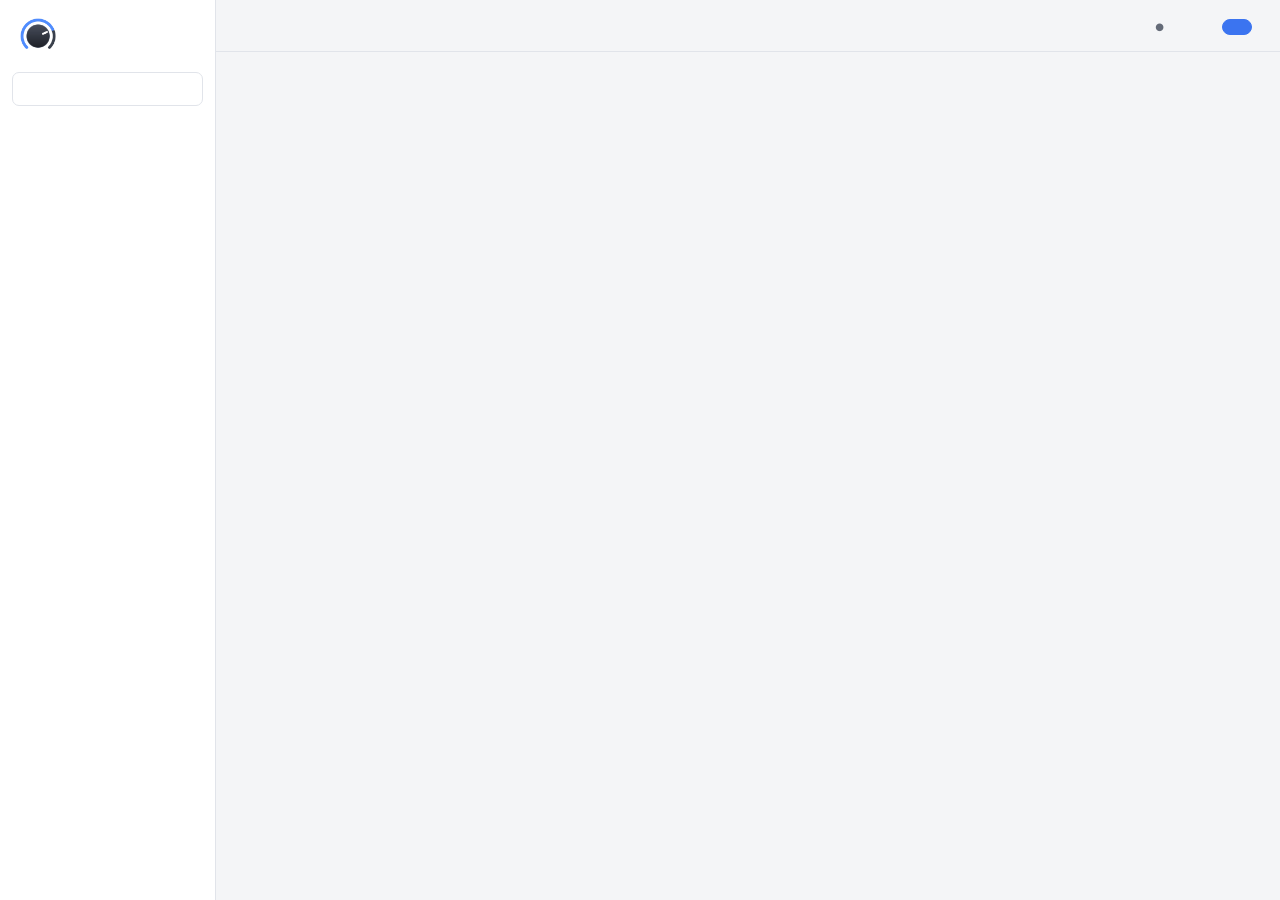
<file: crates/knob-settings/ui/index.html>
<!doctype html>
<html lang="en">
<head>
  <meta charset="utf-8">
  <meta name="viewport" content="width=device-width, initial-scale=1">
  <title>AK820 MAX Ultra Toolbox</title>
  <link rel="stylesheet" href="styles.css">
</head>
<body>
  <!-- Text marked with data-i18n is filled in from ui/locales/. -->
  <div class="app">
    <aside class="sidebar">
      <div class="brand">
        <img src="icon.png" alt="">
        <div><strong data-i18n="app.name"></strong><small data-i18n="app.subtitle"></small></div>
      </div>
      <div class="find" role="search">
        <input type="search" id="find" autocomplete="off" spellcheck="false" role="combobox"
          aria-controls="find-results" aria-expanded="false" aria-autocomplete="list"
          data-i18n-placeholder="find.placeholder" data-i18n-title="find.shortcut" data-i18n-label="find.placeholder">
        <span id="find-status" class="sr-only" role="status" aria-live="polite"></span>
      </div>
      <nav id="nav"></nav>
      <div class="sidebar-foot" data-i18n="app.footer"></div>
    </aside>

    <div class="content">
      <header class="topbar">
        <div class="titles">
          <h1 id="title"></h1>
          <p id="subtitle"></p>
        </div>
        <div class="top-actions">
          <span id="status" class="status" role="status"></span>
          <button class="btn ghost" id="discard" data-cmd="discard" data-i18n="buttons.discard"></button>
          <button class="btn primary" id="save" data-cmd="save" data-i18n="buttons.save" data-i18n-title="buttons.saveTitle"></button>
        </div>
      </header>
      <div id="banners"></div>
      <main id="main"></main>
    </div>
  </div>

  <div id="modal-root"></div>
  <div id="toast" class="toast" role="status"></div>

  <script src="i18n.js"></script>
  <!-- One line per language; see docs/translating.md. -->
  <script src="locales/en.js"></script>
  <script src="app.js"></script>
  <script src="search.js"></script>
</body>
</html>
</file>
<file: crates/knob-settings/ui/styles.css>
:root {
  --bg: #f4f5f7;
  --surface: #ffffff;
  --surface-2: #f0f2f5;
  --border: #e1e4ea;
  --text: #1c1f24;
  --muted: #646b78;
  --accent: #3b74f0;
  --accent-soft: #e6eeff;
  --accent-text: #ffffff;
  --danger: #d0384a;
  --danger-soft: #fdecee;
  --warn: #a86400;
  --warn-soft: #fff4e0;
  --ok: #1d8a52;
  --shadow: 0 1px 2px rgba(20, 24, 31, .06), 0 2px 8px rgba(20, 24, 31, .04);
  --radius: 10px;
  color-scheme: light;
}

/* Dark colours: used when the theme is "dark", or "system" while Windows is
   dark. The two blocks must stay identical (CSS has no mixins). */
@media (prefers-color-scheme: dark) {
  :root:not([data-theme="light"]) {
    --bg: #16181c;
    --surface: #1f2228;
    --surface-2: #272b32;
    --border: #333842;
    --text: #e8eaee;
    --muted: #9aa2b1;
    --accent: #5b8dff;
    --accent-soft: #23314f;
    --danger: #ff6b7a;
    --danger-soft: #3a2228;
    --warn: #f2b14c;
    --warn-soft: #3a2f1c;
    --ok: #4fd18b;
    --shadow: 0 1px 2px rgba(0, 0, 0, .3);
    color-scheme: dark;
  }
}

:root[data-theme="dark"] {
  --bg: #16181c;
  --surface: #1f2228;
  --surface-2: #272b32;
  --border: #333842;
  --text: #e8eaee;
  --muted: #9aa2b1;
  --accent: #5b8dff;
  --accent-soft: #23314f;
  --danger: #ff6b7a;
  --danger-soft: #3a2228;
  --warn: #f2b14c;
  --warn-soft: #3a2f1c;
  --ok: #4fd18b;
  --shadow: 0 1px 2px rgba(0, 0, 0, .3);
  color-scheme: dark;
}

* { box-sizing: border-box; }

html, body {
  margin: 0;
  height: 100%;
  background: var(--bg);
  color: var(--text);
  font: 14px/1.45 "Segoe UI Variable Text", "Segoe UI", system-ui, sans-serif;
  -webkit-font-smoothing: antialiased;
}

button, input, select { font: inherit; color: inherit; }

.app { display: flex; height: 100vh; }

/* ---------------------------------------------------------------- sidebar */

.sidebar {
  width: 216px;
  flex: none;
  display: flex;
  flex-direction: column;
  padding: 18px 12px;
  background: var(--surface);
  border-right: 1px solid var(--border);
}

.brand { display: flex; align-items: center; gap: 10px; padding: 0 8px 18px; }
.brand img { width: 36px; height: 36px; }
.brand strong { display: block; font-size: 15px; }
.brand small { color: var(--muted); }

.find { padding: 0 0 12px; }
.find input {
  width: 100%;
  box-sizing: border-box;
  padding: 7px 10px;
  border: 1px solid var(--border);
  border-radius: 8px;
  background: var(--surface-2);
  color: var(--text);
  font: inherit;
}
.find input:focus { outline: 2px solid var(--accent); outline-offset: -1px; background: var(--surface); }

.sr-only {
  position: absolute;
  width: 1px;
  height: 1px;
  overflow: hidden;
  clip: rect(0 0 0 0);
  white-space: nowrap;
}

.find-results { display: flex; flex-direction: column; gap: 4px; }
.find-hit {
  display: flex;
  align-items: center;
  gap: 12px;
  width: 100%;
  padding: 10px 14px;
  border: 1px solid var(--border);
  border-radius: 10px;
  background: var(--surface);
  color: var(--text);
  text-align: left;
  cursor: pointer;
  font: inherit;
}
.find-hit:hover { background: var(--surface-2); }
.find-hit.active { border-color: var(--accent); background: var(--accent-soft); }
.find-text { flex: 1; min-width: 0; display: flex; flex-direction: column; gap: 2px; }
.find-title { font-weight: 600; }
.find-detail { color: var(--muted); font-size: 12px; overflow: hidden; text-overflow: ellipsis; white-space: nowrap; }
.find-page { display: flex; align-items: center; gap: 6px; color: var(--muted); font-size: 12px; flex: none; }
.find-page svg { width: 14px; height: 14px; }
.find-hit mark { background: #ffd84d; color: #1c1f24; border-radius: 2px; padding: 0 1px; }
.find-empty strong { display: block; margin-bottom: 4px; }

@keyframes find-flash {
  from { box-shadow: 0 0 0 3px var(--accent); }
  to { box-shadow: 0 0 0 3px transparent; }
}
.find-flash { animation: find-flash 1.6s ease-out; border-radius: 8px; }

#nav { display: flex; flex-direction: column; gap: 2px; }

.nav-item {
  display: flex;
  align-items: center;
  gap: 10px;
  width: 100%;
  padding: 9px 10px;
  border: 0;
  border-radius: 8px;
  background: none;
  text-align: left;
  cursor: pointer;
  color: var(--muted);
}
.nav-item:hover { background: var(--surface-2); color: var(--text); }
.nav-item.active { background: var(--accent-soft); color: var(--accent); font-weight: 600; }
.nav-item svg { width: 18px; height: 18px; flex: none; }

.sidebar-foot { margin-top: auto; padding: 8px; color: var(--muted); font-size: 12px; }

/* ---------------------------------------------------------------- top bar */

.content { flex: 1; display: flex; flex-direction: column; min-width: 0; }

.topbar {
  display: flex;
  align-items: center;
  gap: 16px;
  padding: 18px 28px 14px;
  border-bottom: 1px solid var(--border);
  background: var(--bg);
}
.titles { flex: 1; min-width: 0; }
.topbar h1 { margin: 0; font-size: 22px; font-weight: 600; }
.topbar p { margin: 2px 0 0; color: var(--muted); }
.top-actions { display: flex; align-items: center; gap: 8px; }

.status { font-size: 13px; color: var(--muted); margin-right: 6px; white-space: nowrap; }
.status::before { content: "●"; margin-right: 6px; font-size: 10px; vertical-align: 1px; }
.status.saved::before { color: var(--ok); }
.status.dirty::before { color: var(--warn); }
.status.error { color: var(--danger); }
.status.error::before { color: var(--danger); }

main { flex: 1; overflow: auto; padding: 20px 28px 40px; }
#banners:empty { display: none; }
#banners { padding: 14px 28px 0; }

/* ---------------------------------------------------------------- controls */

.btn {
  display: inline-flex;
  align-items: center;
  gap: 6px;
  padding: 7px 14px;
  border: 1px solid var(--border);
  border-radius: 8px;
  background: var(--surface);
  cursor: pointer;
  white-space: nowrap;
}
.btn:hover:not(:disabled) { border-color: var(--muted); }
.btn:disabled { opacity: .45; cursor: default; }
.btn.primary { background: var(--accent); border-color: var(--accent); color: var(--accent-text); font-weight: 600; }
.btn.primary:hover:not(:disabled) { filter: brightness(1.08); }
.btn.ghost { background: transparent; border-color: transparent; }
.btn.ghost:hover:not(:disabled) { background: var(--surface-2); }
.btn.danger { color: var(--danger); }
.btn.danger:hover:not(:disabled) { background: var(--danger-soft); border-color: var(--danger); }
.btn.small { padding: 3px 10px; font-size: 13px; }
.btn svg { width: 15px; height: 15px; }

.icon-btn {
  width: 30px;
  height: 30px;
  border: 1px solid transparent;
  border-radius: 7px;
  background: none;
  cursor: pointer;
  color: var(--muted);
}
.icon-btn:hover:not(:disabled) { background: var(--surface-2); color: var(--text); }
.icon-btn.danger:hover:not(:disabled) { color: var(--danger); background: var(--danger-soft); }
.icon-btn:disabled { opacity: .3; cursor: default; }

input[type="text"], input[type="search"], input[type="number"], select, .keycap {
  padding: 6px 10px;
  border: 1px solid var(--border);
  border-radius: 7px;
  background: var(--surface);
  min-height: 34px;
}
input:focus-visible, select:focus-visible, button:focus-visible {
  outline: 2px solid var(--accent);
  outline-offset: 1px;
}
input[type="number"] { width: 72px; }
input[type="checkbox"] { width: 16px; height: 16px; accent-color: var(--accent); margin: 0; }
input[type="range"] { accent-color: var(--accent); width: 220px; }
select { cursor: pointer; padding-right: 28px; }

kbd {
  padding: 1px 6px;
  border: 1px solid var(--border);
  border-bottom-width: 2px;
  border-radius: 5px;
  background: var(--surface-2);
  font: 12px/1.6 "Segoe UI", sans-serif;
}
code { font-family: "Cascadia Code", Consolas, monospace; font-size: 12.5px; }

.card {
  background: var(--surface);
  border: 1px solid var(--border);
  border-radius: var(--radius);
  box-shadow: var(--shadow);
  padding: 18px 20px;
  margin-bottom: 14px;
}
.card h2 { margin: 0 0 12px; font-size: 15px; }

.hint { color: var(--muted); margin: 6px 0 14px; }
.lead { margin: 0 0 16px; color: var(--muted); max-width: 720px; }
.muted { color: var(--muted); }
.spacer { flex: 1; }

.banner { border-radius: var(--radius); padding: 10px 14px; margin-bottom: 10px; }
.banner ul { margin: 6px 0 0; padding-left: 20px; }
.banner.error { background: var(--danger-soft); color: var(--danger); }
.banner.warn { background: var(--warn-soft); color: var(--warn); }

/* ---------------------------------------------------------------- modes page */

.modes { display: grid; grid-template-columns: 184px minmax(0, 1fr); gap: 18px; align-items: start; }

.mode-list { display: flex; flex-direction: column; gap: 4px; position: sticky; top: 0; }
.mode-item {
  display: flex;
  flex-direction: column;
  padding: 10px 12px;
  border: 1px solid transparent;
  border-radius: 9px;
  background: none;
  text-align: left;
  cursor: pointer;
}
.mode-item:hover { background: var(--surface); }
.mode-item.active { background: var(--surface); border-color: var(--border); box-shadow: var(--shadow); }
.mode-item.active .mode-name { color: var(--accent); }
.mode-name { font-weight: 600; }
.mode-meta { font-size: 12px; color: var(--muted); }

.editor-head { display: flex; flex-wrap: wrap; align-items: flex-end; gap: 12px; margin-bottom: 16px; }
.field { display: flex; flex-direction: column; gap: 4px; }
.field > span { font-size: 12px; color: var(--muted); }
.field.grow { flex: 1; }
.field input { width: 100%; max-width: 360px; font-size: 15px; font-weight: 600; }
.head-actions { display: flex; gap: 6px; }

.tabs { display: flex; gap: 4px; padding: 3px; border-radius: 9px; background: var(--surface-2); width: fit-content; }
.tab {
  padding: 6px 14px;
  border: 0;
  border-radius: 7px;
  background: none;
  cursor: pointer;
  color: var(--muted);
}
.tab:hover { color: var(--text); }
.tab.active { background: var(--surface); color: var(--text); font-weight: 600; box-shadow: var(--shadow); }
.count {
  display: inline-block;
  min-width: 18px;
  margin-left: 6px;
  padding: 0 5px;
  border-radius: 9px;
  background: var(--accent);
  color: var(--accent-text);
  font-size: 11px;
  font-weight: 600;
  text-align: center;
}

.gestures { display: flex; flex-direction: column; }
.gesture {
  display: grid;
  grid-template-columns: 156px minmax(0, 1fr);
  gap: 16px;
  padding: 14px 0;
  border-top: 1px solid var(--border);
}
.gesture-label strong { display: block; }
.gesture-label small { color: var(--muted); font-size: 12px; }
.gesture.unset select { color: var(--muted); }
.gesture-body > select { width: 100%; max-width: 300px; }

.params { display: flex; flex-wrap: wrap; align-items: center; gap: 10px 18px; margin-top: 10px; }
.param { display: inline-flex; align-items: center; gap: 8px; color: var(--muted); }
.param.check { cursor: pointer; color: var(--text); }
/* Label on its own line, then the key field and the special-key list side by side. */
.keyfield {
  display: grid;
  grid-template-columns: minmax(0, 1fr) minmax(0, 1fr);
  gap: 4px 8px;
  width: 100%;
  max-width: 340px;
}
.keyfield .param-label { grid-column: 1 / -1; }
.param-label { font-size: 12px; color: var(--muted); min-width: 0; }
.keycap {
  width: 100%;
  cursor: pointer;
  font-family: "Cascadia Code", Consolas, monospace;
  font-size: 13px;
  caret-color: transparent;
}
.keycap:focus { border-color: var(--accent); background: var(--accent-soft); }
.keycap.flash { animation: flash .4s; }
@keyframes flash { from { background: var(--accent); color: var(--accent-text); } }
select.special { min-height: 34px; min-width: 0; font-size: 13px; color: var(--muted); }

/* ---------------------------------------------------------------- apps page */

.profile-head { display: flex; align-items: center; gap: 10px; margin-bottom: 8px; }
.order {
  width: 26px;
  height: 26px;
  flex: none;
  display: grid;
  place-items: center;
  border-radius: 50%;
  background: var(--accent-soft);
  color: var(--accent);
  font-weight: 700;
  font-size: 13px;
}
.title-input { flex: 1; max-width: 340px; font-weight: 600; font-size: 15px; border-color: transparent !important; background: transparent !important; }
.title-input:hover, .title-input:focus { border-color: var(--border) !important; background: var(--surface) !important; }
.profile-head .head-actions { margin-left: auto; }

.profile-row { display: grid; grid-template-columns: 70px 1fr auto; gap: 12px; align-items: center; padding: 8px 0 8px 36px; }
.row-label { color: var(--muted); font-size: 13px; }
.chips { display: flex; flex-wrap: wrap; gap: 6px; align-items: center; }
.chip {
  display: inline-flex;
  align-items: center;
  gap: 4px;
  padding: 3px 4px 3px 10px;
  border: 1px solid var(--border);
  border-radius: 999px;
  background: var(--surface-2);
  font-size: 13px;
}
.chip.all { padding-right: 10px; background: var(--accent-soft); color: var(--accent); border-color: transparent; font-weight: 600; }
.chip.mode { padding-left: 10px; }
.chip button {
  width: 20px;
  height: 20px;
  padding: 0;
  border: 0;
  border-radius: 50%;
  background: none;
  cursor: pointer;
  color: var(--muted);
  line-height: 1;
}
.chip button:hover:not(:disabled) { background: var(--border); color: var(--text); }
.chip button:disabled { opacity: .3; cursor: default; }
.chips select { min-height: 28px; padding: 2px 26px 2px 8px; font-size: 13px; border-radius: 999px; }

.profile .banner { margin: 8px 0 0 36px; }

/* ---------------------------------------------------------------- general page */

.range-field { display: grid; grid-template-columns: 1fr auto 70px; gap: 16px; align-items: center; padding: 10px 0; border-top: 1px solid var(--border); }
.range-field:first-of-type { border-top: 0; }
.range-field strong { display: block; }
.range-field small { color: var(--muted); }
.range-field output { font-variant-numeric: tabular-nums; color: var(--muted); text-align: right; }
.segmented { display: inline-flex; gap: 4px; padding: 3px; border-radius: 9px; background: var(--surface-2); }
.segmented button {
  padding: 6px 16px;
  border: 0;
  border-radius: 7px;
  background: none;
  cursor: pointer;
  color: var(--muted);
}
.segmented button:hover { color: var(--text); }
.segmented button.active { background: var(--surface); color: var(--text); font-weight: 600; box-shadow: var(--shadow); }
.setting-row { display: grid; grid-template-columns: 1fr auto; gap: 16px; align-items: center; padding: 10px 0; border-top: 1px solid var(--border); }
.setting-row:first-of-type { border-top: 0; }
.setting-row strong { display: block; }
.setting-row small { color: var(--muted); }
.setting-row select { min-width: 220px; }

.path { font-family: "Cascadia Code", Consolas, monospace; font-size: 12.5px; color: var(--muted); word-break: break-all; margin: 0 0 12px; }
.button-row { display: flex; flex-wrap: wrap; gap: 8px; }

/* ---------------------------------------------------------------- modal, toast */

.overlay {
  position: fixed;
  inset: 0;
  display: grid;
  place-items: center;
  background: rgba(10, 12, 16, .45);
  z-index: 10;
}
.modal {
  width: min(560px, calc(100vw - 40px));
  max-height: calc(100vh - 60px);
  display: flex;
  flex-direction: column;
  padding: 20px;
  border-radius: 14px;
  background: var(--surface);
  box-shadow: 0 20px 60px rgba(0, 0, 0, .3);
}
.modal h2 { margin: 0; font-size: 17px; }
.modal input[type="search"] { width: 100%; }
.app-list { flex: 1; overflow: auto; margin: 10px 0; border: 1px solid var(--border); border-radius: 9px; min-height: 120px; }
.app-row {
  display: flex;
  flex-direction: column;
  width: 100%;
  padding: 8px 12px;
  border: 0;
  border-bottom: 1px solid var(--border);
  background: none;
  text-align: left;
  cursor: pointer;
}
.app-row:last-child { border-bottom: 0; }
.app-row:hover { background: var(--accent-soft); }
.app-row span { color: var(--muted); font-size: 12px; overflow: hidden; text-overflow: ellipsis; white-space: nowrap; }
.pad { padding: 14px; }
.modal-foot { display: flex; gap: 8px; align-items: center; }
.modal-foot input { width: 180px; }

.toast {
  position: fixed;
  left: 50%;
  bottom: 24px;
  transform: translate(-50%, 20px);
  padding: 10px 18px;
  border-radius: 10px;
  background: #23262d;
  color: #fff;
  box-shadow: 0 8px 30px rgba(0, 0, 0, .25);
  opacity: 0;
  pointer-events: none;
  transition: opacity .2s, transform .2s;
}
.toast.show { opacity: 1; transform: translate(-50%, 0); }
.toast.error { background: var(--danger); }

@media (max-width: 900px) {
  .modes { grid-template-columns: 1fr; }
  .mode-list { position: static; flex-direction: row; flex-wrap: wrap; }
  .gesture { grid-template-columns: 1fr; gap: 8px; }
}

/* Macros and mouse pages */
.steps-head { display: flex; align-items: center; justify-content: space-between; gap: 12px; margin-top: 18px; }
.steps-head h2 { margin: 0; }
.step-row { display: grid; grid-template-columns: 26px minmax(0, 1fr) auto; align-items: center; gap: 12px; padding: 8px 0; border-top: 1px solid var(--border); }
.step-body { display: flex; align-items: center; gap: 12px; min-width: 0; }
.legend { width: 100%; margin-top: 12px; border-collapse: collapse; font-size: 14px; }
.legend td { padding: 6px 0; border-top: 1px solid var(--border); }
.legend td:first-child { font-weight: 600; width: 42%; }

.banner-action { display: flex; align-items: center; justify-content: space-between; gap: 14px; }

/* Macro steps with several fields */
.step-kind { color: var(--muted); font-size: 13px; white-space: nowrap; }
.step-body { flex-wrap: wrap; }
.keyfield.single { grid-template-columns: minmax(0, 1fr); max-width: 220px; }

/* "Open" action fields */
.open-target { flex: 1 1 280px; min-width: 0; }
.open-args { flex: 0 1 200px; min-width: 0; }

/* Remap page */
.remap-row {
  display: grid;
  grid-template-columns: minmax(110px, 160px) auto minmax(180px, 280px) minmax(0, 1fr) auto;
  align-items: end;
  gap: 10px 14px;
  padding: 14px 0;
  border-top: 1px solid var(--border);
}
.remap-row:first-child { border-top: 0; padding-top: 2px; }
.remap-row:last-child { padding-bottom: 2px; }
.remap-key, .remap-apps { display: grid; gap: 4px; min-width: 0; }
.remap-to { display: grid; grid-template-columns: minmax(0, 1fr) minmax(0, 1fr); gap: 8px; }
.remap-arrow { padding-bottom: 8px; color: var(--muted); font-size: 18px; }
.remap-apps .chips { min-height: 34px; }
@media (max-width: 900px) {
  .remap-row { grid-template-columns: minmax(0, 1fr) auto minmax(0, 1.4fr) auto; }
  .remap-apps { grid-column: 1 / -2; grid-row: 2; }
}

/* Click hint appearance */
.subhead { margin: 20px 0 4px; font-size: 14px; padding-top: 16px; border-top: 1px solid var(--border); }
.hint-preview { display: flex; align-items: center; gap: 8px; flex-wrap: wrap; padding: 20px; margin: 10px 0 14px; border-radius: 10px; background: linear-gradient(120deg, #dfe6f3, #c9d6ea 45%, #eef0f6); color: #1c1f24; }
.hint-sample { display: inline-flex; align-items: center; justify-content: center; min-width: 1.75em; padding: .1em .45em; font-weight: 600; line-height: 1.35; }
.hint-word { margin-right: 20px; font-size: 15px; }
.preset-row { display: flex; flex-wrap: wrap; gap: 8px; margin-bottom: 8px; }
.preset { display: inline-flex; align-items: center; gap: 8px; padding: 6px 12px 6px 7px; border: 1px solid var(--border); border-radius: 9px; background: var(--surface); color: var(--text); font: inherit; font-size: 13px; cursor: pointer; }
.preset .hint-sample { font-size: 12px; }
.preset:hover { border-color: var(--muted); }
.preset.active { border-color: var(--accent); background: var(--accent-soft); }
.color-row { display: flex; flex-wrap: wrap; gap: 24px; padding: 12px 0; border-top: 1px solid var(--border); }
.color-field { display: flex; align-items: center; gap: 10px; font-weight: 600; font-size: 14px; }

/* Lighting page */
.swatch { display: inline-block; width: 11px; height: 11px; border-radius: 50%; margin-right: 7px; box-shadow: inset 0 0 0 1px rgba(127, 127, 127, .35); }
.color-controls { display: flex; align-items: center; gap: 14px; }
input[type="color"] { width: 44px; height: 30px; padding: 2px; border: 1px solid var(--border); border-radius: 6px; background: var(--surface); cursor: pointer; }
.apply-row { display: flex; align-items: center; gap: 14px; margin-top: 16px; padding-top: 16px; border-top: 1px solid var(--border); }
.apply-row .hint { color: var(--muted); }

/* ---------------------------------------------------------------- effects */
.effect-preview { margin-bottom: 6px; }
.effect-preview canvas { display: block; width: 100%; aspect-ratio: 15 / 6.4; max-height: 260px; border-radius: 8px; background: #121418; }
.effect-preview-foot { display: flex; align-items: center; justify-content: space-between; gap: 12px; }
.effect-preview-foot .hint { margin: 8px 0; }
.effect-color { display: inline-flex; align-items: center; gap: 2px; }
.color-controls { flex-wrap: wrap; }
.setting-row.effect-when { grid-template-columns: 1fr; gap: 10px; }
.when-list { display: flex; flex-wrap: wrap; align-items: center; gap: 8px; }
.when-list .chip { gap: 4px; }
.when-add { display: flex; align-items: center; gap: 8px; }

/* ---------- snippets */
.snip-trigger { font-family: ui-monospace, "Cascadia Mono", Consolas, monospace; }
.mode-item.off { opacity: .55; }
.snip-search { width: 100%; margin-bottom: 6px; }
.snip-text {
  width: 100%;
  min-height: 120px;
  resize: vertical;
  padding: 8px 10px;
  border: 1px solid var(--border);
  border-radius: 7px;
  background: var(--surface);
  color: var(--text);
  font: 14px/1.45 ui-monospace, "Cascadia Mono", Consolas, monospace;
}
.snip-text:focus-visible { outline: 2px solid var(--accent); outline-offset: 1px; }
.snip-hidden {
  padding: 18px 12px;
  border: 1px dashed var(--border);
  border-radius: 7px;
  color: var(--muted);
  text-align: center;
}
.snip-tools { display: flex; flex-wrap: wrap; align-items: center; gap: 6px; margin-top: 8px; }
.setting-row.dimmed { opacity: .5; }
</file>
